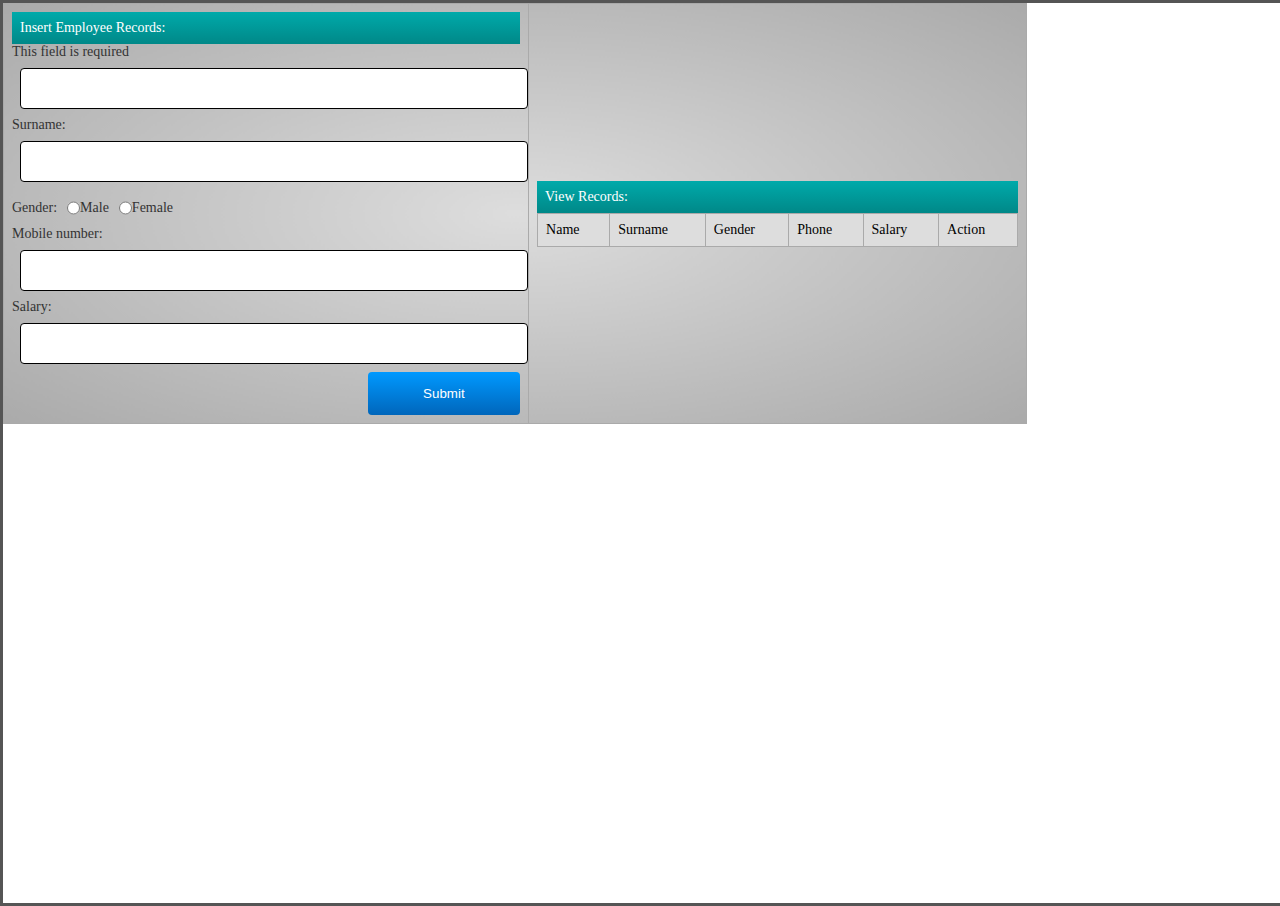
<file: crud.html>
<!DOCTYPE html>
<head>
    <title>
        CRUD operation using HTML CSS JS
    </title>
    <meta name="viewport" content="width=device-width, initial-scale=1.0" charset="utf-8">
    <link href="style3.css" rel="stylesheet" type="text/css">
</head>
<body>
    <table>
        <tr>
            <td>
                <form onsubmit="event.preventDefault();onFormSubmit();" autocomplete="off">
                    <header>Insert Employee Records:</header>
                    <div class="label">
                        <label class="validation-error hide" id="nameValidationError" >This field is required</label>
                        <input type="text" name="Name" id="Name" value="">
                    </div>
                    <div class="label">
                       <label>Surname:</label>
                        <input type="text" name="Surname"id="Surname">
                    </div>
                    <div class="label Gender">
                        <label>Gender: </label>
                        <input type="radio" name="Gender" id="Male" value="Male" >
                        <label for="Male">Male</label><br>
                        <input type="radio" name="Gender" id="Female" value="Female" >
                        <label for="Female">Female</label><br>
                    </div>
                    <div class="label">
                       <label>Mobile number:</label>
                        <input type="number" name="Phone"id="Phone" >
                    </div>
                    <div class="label">
                        <label>Salary:</label>
                        <input type="number" name="Salary"id="Salary" >
                    </div>
                    <div class="buttons">
                            <input type="submit" value="Submit" id="Submit">
                    </div>

                </forms>
            </td>
           
            <td>
                <header>View Records:</header>
                <table class="list" id="employeeList">
                    <thead>
                        <tr>
                            <th>Name</th>
                            <th>Surname</th>
                            <th>Gender</th>
                            <th>Phone</th>
                            <th>Salary</th>
                            <th>Action</th>
                        </tr>
                    </thead>
                    <tbody>

                    </tbody>
                </table>
            </td>
        </tr>
    </table>
    <script src="script.js"></script>
</body>
</file>
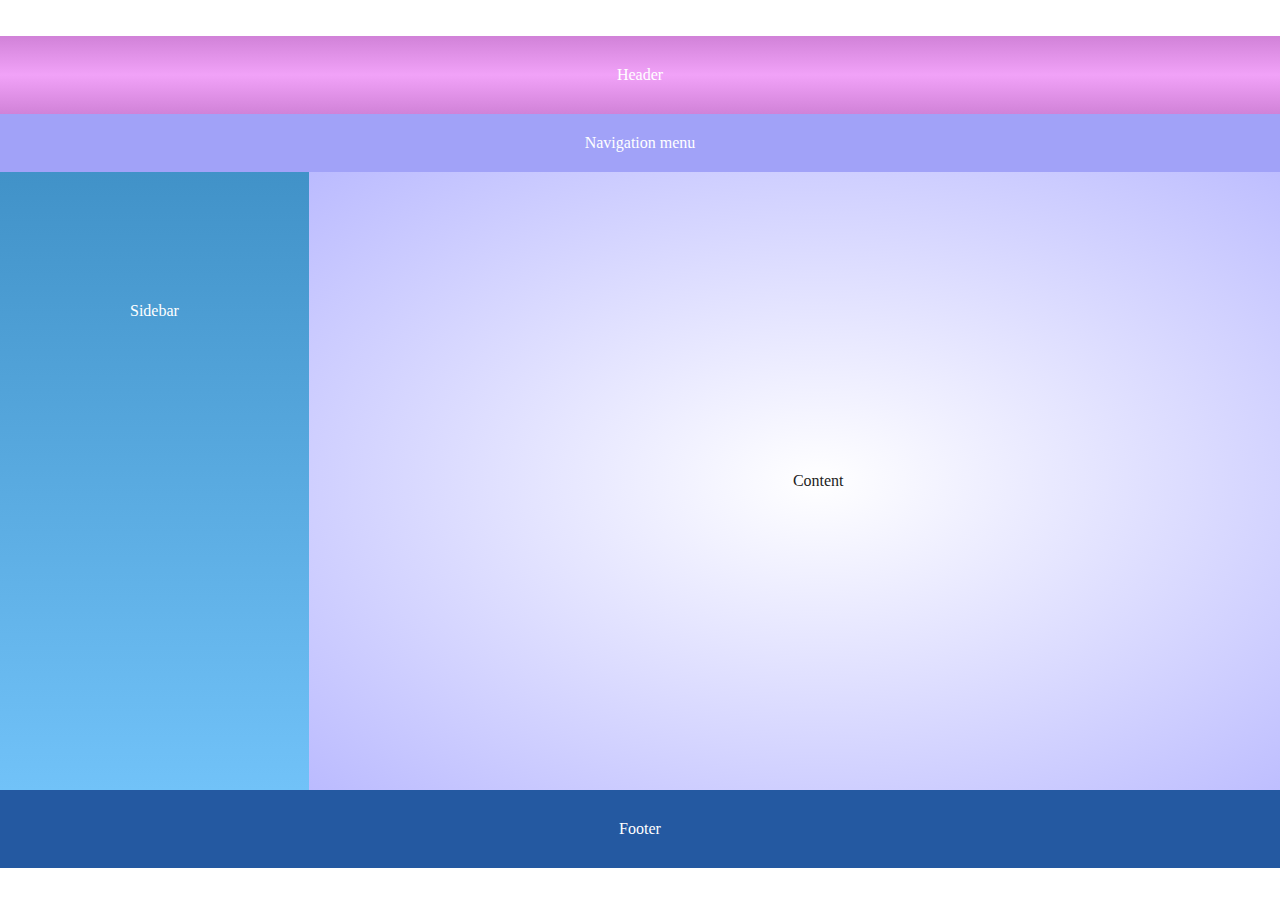
<file: template.html>
<!DOCTYPE html>
<head>
    <meta name="view port" content="width=device-width, initial-scale=1.0">
        <title>Template</title>
        <link href="style1.css" rel="stylesheet" type="text/css">
</head>
<body>
    <div class="container">
        <header>Header</header>
        <p1>Navigation menu</p1>
        <div class="menu">
            <p2>Sidebar</p2>
            <p3>Content</p3>
        </div>
        <footer>Footer</footer>
    </div>
</body>
</file>
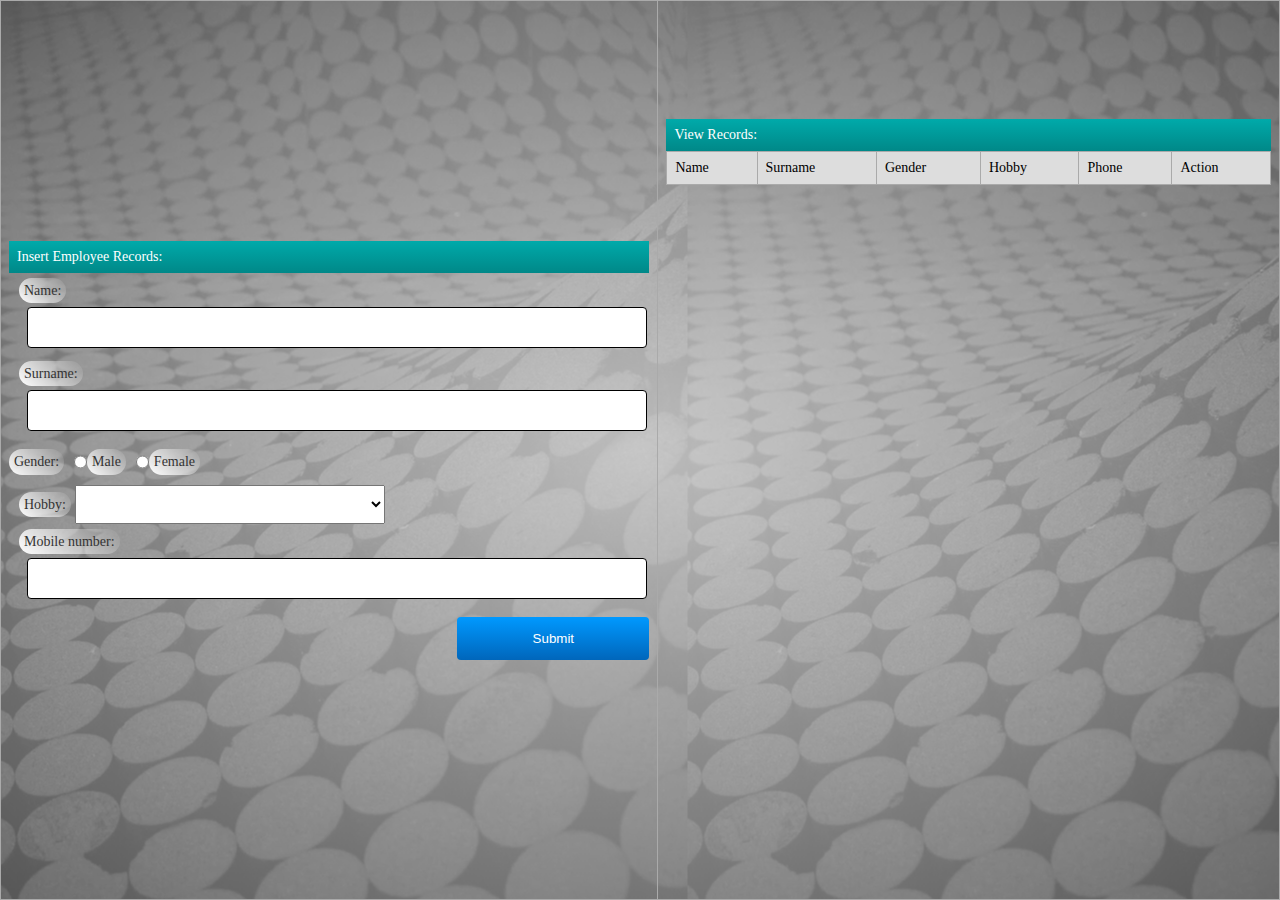
<file: CRUD-application/crud.html>
<!DOCTYPE html>
<head>
    <title>
        CRUD operation using HTML CSS JS
    </title>
    <meta name="viewport" content="width=device-width, initial-scale=1.0" charset="utf-8">
    <link href="crud_style.css" rel="stylesheet" type="text/css">
</head>
<body>
    <table>
        <tr>
            <td class="form">
                <form onsubmit="event.preventDefault();onFormSubmit();" autocomplete="off">
                    <header>Insert Employee Records:</header>
                    <div class="labels">
                        <label>Name:</label>
                        <label id="empty"></label> 
                        <input type="text" name="Name" id="Name" value="">
                    </div>
                    <div class="labels">
                       <label>Surname:</label>
                        <input type="text" name="Surname"id="Surname">
                    </div>
                    <div class="labels Gender">
                        <label>Gender: </label>
                        <input type="radio" name="Gender" id="Male" value="Male" >
                        <label for="Male">Male</label><br>
                        <input type="radio" name="Gender" id="Female" value="Female" >
                        <label for="Female">Female</label><br>
                    </div>
                    <div class="labels">
                        <label>Hobby:</label>
                       <select name="Hobby" id="Hobby">
                          <option value="-"></option>
                           <option value="Dance">Dance</option>
                           <option value="Music">Music</option>
                           <option value="Reading">Reading</option>
                           <option value="Gaming">Gaming</option>
                       </select>
                    </div>
                    <div class="labels">
                       <label>Mobile number:</label>
                        <input type="text" id="Phone" name="Phone" pattern="[0-9]{10}" title="Enter 10 digit mobile number">
                    </div>

                    <div class="buttons">
                            <input type="submit" value="Submit" id="Submit">
                    </div>

                </forms>
            </td>
           
            <td class="display">

                <header>View Records:</header>
                <div class="scorllit">
                <table class="list" id="employeeList" >
                    <thead>
                        <tr>
                            <th>Name</th>
                            <th>Surname</th>
                            <th>Gender</th>
                            <th>Hobby</th>
                            <th>Phone</th>
                            <th>Action</th>
                        </tr>
                    </thead>
                    <tbody id="tbody">

                    </tbody>
                </table></div>

            </td>
        </tr>
    </table>
    <script src="crud_script.js"></script>
</body>
</file>
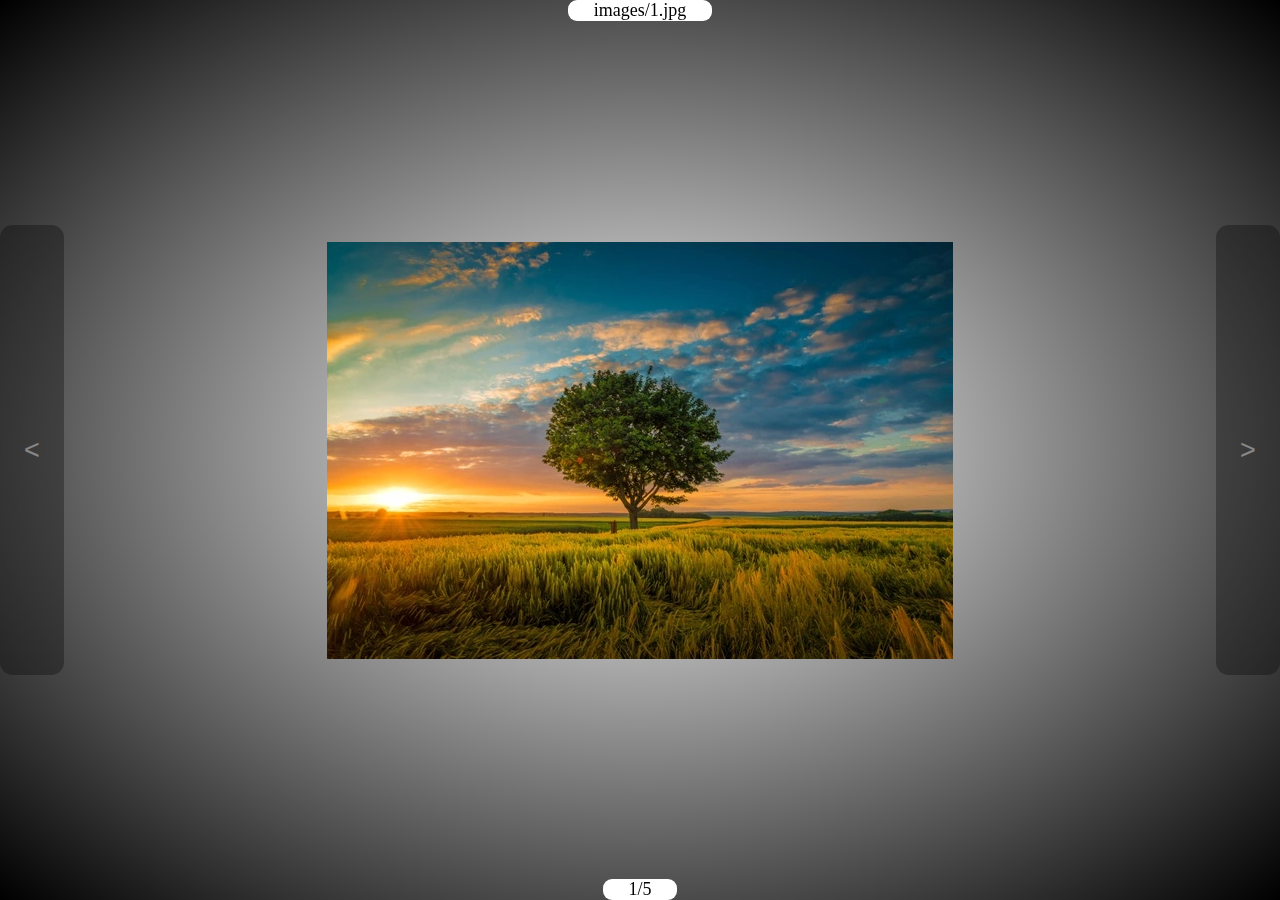
<file: Image-slider/Image slider.html>
<!DOCTYPE html>
<html>
    <head>
        <meta charset="utf-8">
        <title>Image slider</title>
        <link href="style2.css" rel="stylesheet" type="text/css">
    </head>
    <body>
        <div class="details" id="top"></div>
        <div class="image_slider">
                <button class="button" id="pre" onclick="myFunction1()" > < </button>
                <img name="image" src="images/1.jpg">
                <button class="button" id="next" onclick="myFunction2()"> > </button>       
        </div>
        <div class="details" id="bottom"></div>
        <script>
            var i=0;
            var images=[];
            images[0]="images/1.jpg";
            images[1]="images/2.jpg";
            images[2]="images/3.jpg";
            images[3]="images/4.jpeg";
            images[4]="images/image.jpg";
            document.getElementById("top").innerHTML=images[i]; 
            document.getElementById("bottom").innerHTML=i+1 +"/"+ images.length ;  

            function myFunction1() {
                if(i>0)
                {
                    i=i-1;
                    document.getElementById("pre").style.cursor="default"
                    document.getElementById("next").style.cursor="default" 
                }
                else {
                    i=0
                    document.getElementById("pre").style.cursor="not-allowed"
                }
                document.image.src=images[i]; 
                document.getElementById("top").innerHTML=images[i]; 
                document.getElementById("bottom").innerHTML=i+1 +"/"+ images.length ;  
            }
            function myFunction2() {
                if(i<images.length-1)
                {
                    i=i+1;
                    document.getElementById("next").style.cursor="default" 
                    document.getElementById("pre").style.cursor="default"   
                }
                else {
                    i=images.length-1;
                    document.getElementById("next").style.cursor="not-allowed"
                }
                document.image.src=images[i];  
                document.getElementById("top").innerHTML=images[i];  
                document.getElementById("bottom").innerHTML=i+1 +"/"+ images.length ;  
            }
        </script>
    </body>
</html>
</file>
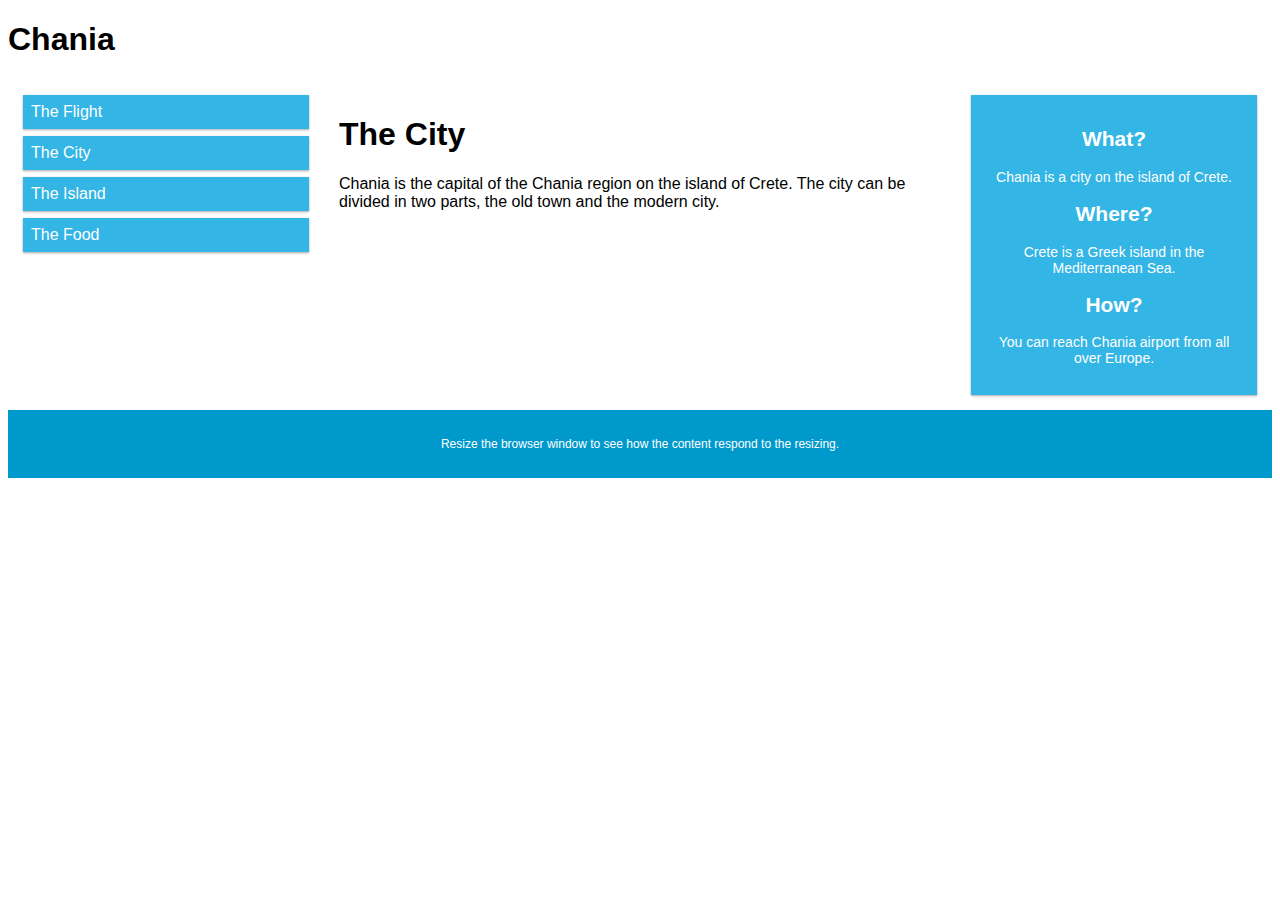
<file: Layout 2/Layout.html>
<!DOCTYPE html>
<html>
<head>
<meta name="viewport" content="width=device-width, initial-scale=1.0">
<link href="style.css" rel="stylesheet" type="text/css">
</head>
<body>

<div class="header">
  <h1>Chania</h1>
</div>

<div class="row">
  <div class="col-3 col-s-3 menu">
    <ul>
      <li>The Flight</li>
      <li>The City</li>
      <li>The Island</li>
      <li>The Food</li>
    </ul>
  </div>

  <div class="col-6 col-s-9">
    <h1>The City</h1>
    <p>Chania is the capital of the Chania region on the island of Crete. The city can be divided in two parts, the old town and the modern city.</p>
  </div>

  <div class="col-3 col-s-12">
    <div class="aside">
      <h2>What?</h2>
      <p>Chania is a city on the island of Crete.</p>
      <h2>Where?</h2>
      <p>Crete is a Greek island in the Mediterranean Sea.</p>
      <h2>How?</h2>
      <p>You can reach Chania airport from all over Europe.</p>
    </div>
  </div>
</div>

<div class="footer">
  <p>Resize the browser window to see how the content respond to the resizing.</p>
</div>

</body>
</html>
</file>
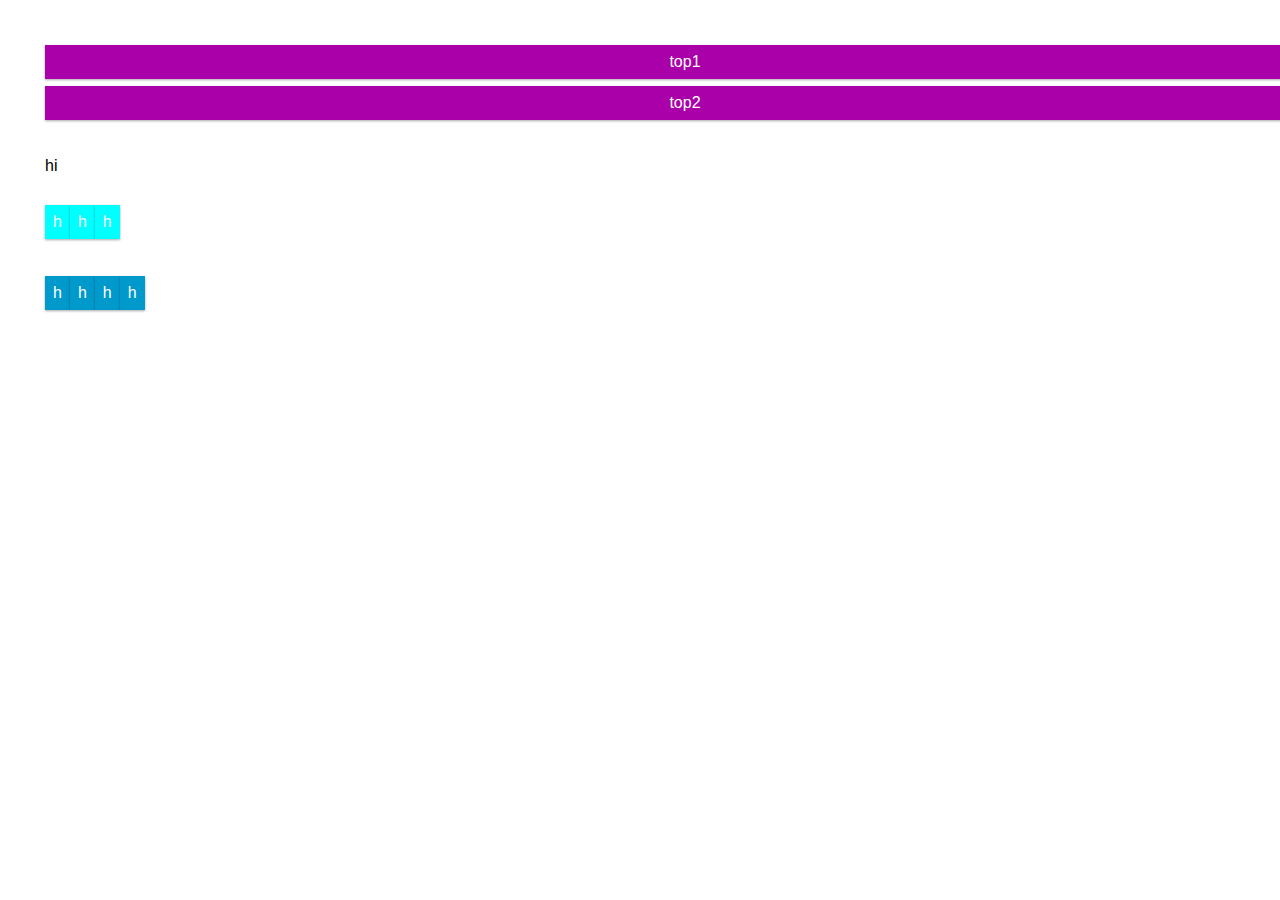
<file: Layout 2/Layout2.html>
<!DOCTYPE html>
<html>
<head>
<meta name="viewport" content="width=device-width, initial-scale=1.0">
<link href="style2.css" rel="stylesheet" type="text/css">
</head>
<body>
    <div class="top">
        <ul>
            <li>top1</li>
            <li>top2</li>
        </ul>
    </div>
    <div class="center">
        <p>hi</p>
    </div>
    <div class="mid">
        <ul>
            <li>h</li>
            <li>h</li>
            <li>h</li>
        </ul>
    </div>
    <div class="footer">
        <ul>
            <li>h</li>
            <li>h</li>
        </ul>
        <ul>
            <li>h</li>
            <li>h</li>
        </ul>
    </div>

</body>
</file>
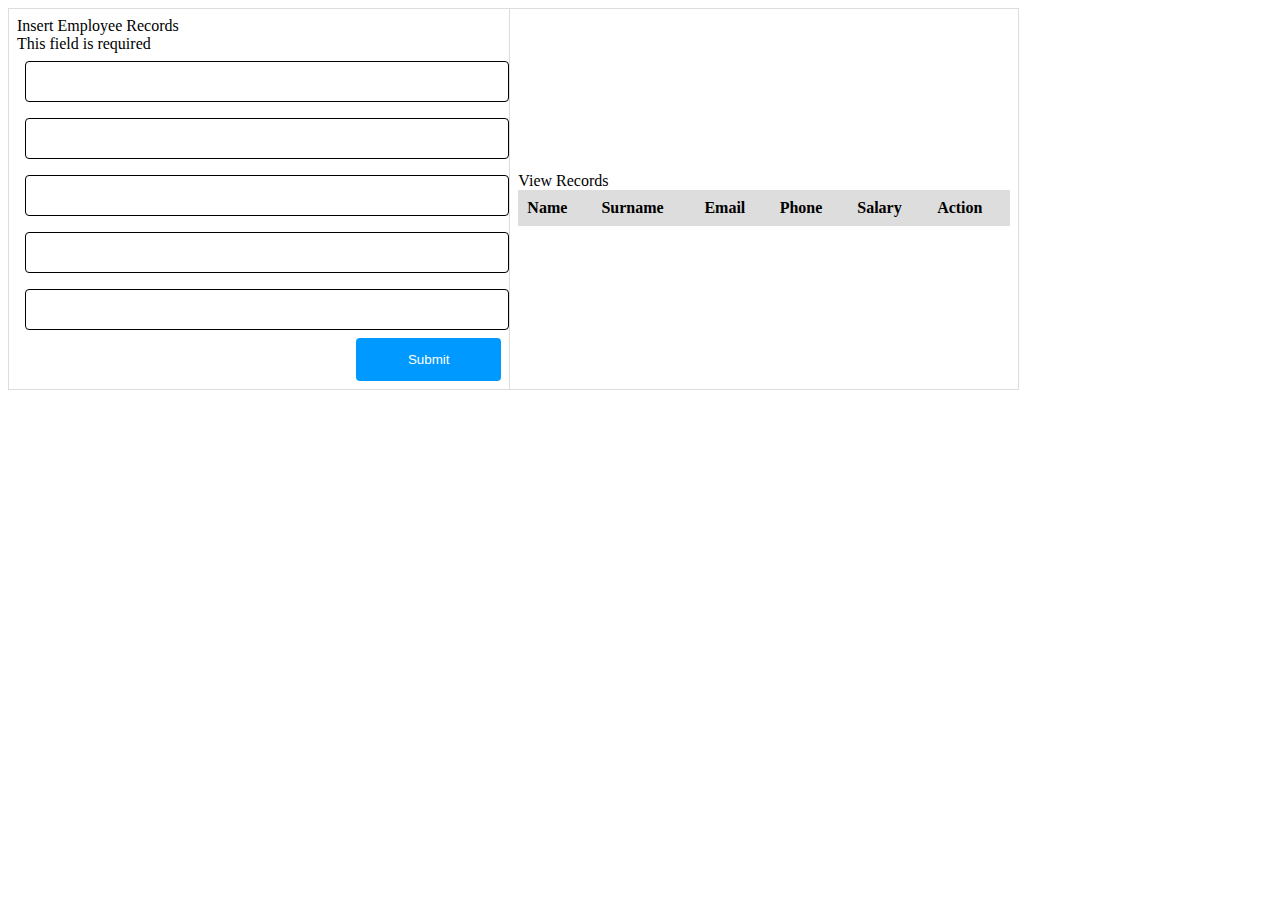
<file: Image slider-20210927T040833Z-001/Image slider/crud.html>
<!DOCTYPE html>
<head>
    <title>
        CRUD operation using HTML CSS JS
    </title>
    <meta name="viewport" content="width=device-width, initial-scale=1.0" charset="utf-8">
    <link href="style3.css" rel="stylesheet" type="text/css">
</head>
<body>
    <table>
        <tr>
            <td>
                <form onsubmit="event.preventDefault();onFormSubmit();" autocomplete="off">
                    <header>Insert Employee Records</header>
                    <div>
                        <label class="validation-error hide" id="nameValidationError" >This field is required</label>
                        <input type="text" name="Name" id="Name" value="">
                    </div>
                    <div>
                       
                        <input type="text" name="Surname"id="Surname">
                    </div>
                    <div>
                       
                        <input type="text" name="Email" id="Email" >
                    </div>
                    <div>
                       
                        <input type="number" name="Phone"id="Phone" >
                    </div>
                    <div>
                        <input type="number" name="Salary"id="Salary" >
                    </div>
                    <div class="buttons">
                            <input type="submit" value="Submit">
                    </div>

                </forms>
            </td>
           
            <td>
                <header>View Records</header>
                <table class="list" id="employeeList">
                    <thead>
                        <tr>
                            <th>Name</th>
                            <th>Surname</th>
                            <th>Email</th>
                            <th>Phone</th>
                            <th>Salary</th>
                            <th>Action</th>
                        </tr>
                    </thead>
                    <tbody>

                    </tbody>
                </table>
            </td>
        </tr>
    </table>
    <script src="script.js"></script>
</body>
</file>
<file: style3.css>
*{
    margin: 0;
    padding: 0;
    
}
header{
    color: #fff;
    background-image:linear-gradient(#0aa,#088) ;
    padding: 8px;
}
body{
width: 100vw;
height: 100vh;
border: #555 solid;
}
body > table{
    width: 80%;
    background-image: radial-gradient(#ddd,#aaa) ;
  

}
table{
    border-collapse: collapse;
}
table.list{
    width: 100%;
}
.Gender{
    display: flex;
    margin: 10px 0px;
}

.label{
    color: #333;
}
#Male{
    margin-left: 10px;
}
#Female{
    margin-left: 10px;
}
td,th{
    border: 1px solid #aaa;
    text-align: left;
    padding: 8px;
    font-size: 14px;
    font-weight: unset;


}

tr:nth-child(even),table.list thead>tr{
    background-color: #ddd;
}
input[type=text], input[type=number]{
    width: 100%;
    padding: 12px 20px;
    margin: 8px;
    display: inline-block;
    border: 1px solid;
    border-radius: 4px;
    box-sizing: border-box;
}
input[type=submit]{
    width: 30%;
    background-image:linear-gradient(#09f,#06b) ;
    color: #fff;
    padding: 14px 20px;
    border: none;
    border-radius: 4px;
    cursor: pointer;
}
input[type=submit]:hover{
    background-image:linear-gradient(#08c,#09f);
}
form .buttons{
text-align: right;
}
a{
    cursor: pointer;
    margin-right: 4px;
    font-size: 10px;
    padding: 2px;
    border-radius: 4px;
    background-color: #fff;
}
a:hover{
    background-image:linear-gradient(#fb0,#c70) ;
}
b{
    cursor: pointer;
    margin-right: 4px;
    font-size: 10px;
    padding: 2px;
    border-radius: 5px;
    background-color: #fff;
}
b:hover{

    background-image:linear-gradient(#f33,#c00) ;

}
</file>
<file: style1.css>
*{
            color: white;
            display: flex;
            margin: 0px;
            flex-direction: column;
            
        }
        .container{
            display: flex;
        }
        header{
            background-color: #f1a2f8;
            background-image: linear-gradient(#d182d8,#f1a2f8,#d182d8);
            text-align: center;
            /*margin: 10px;*/
            padding: 30px;
            
        }
        p1{
            background-color: #a1a2f8;
            padding: 20px ;
            text-align: center;
            
        }
        .menu{
            display: flex;
            flex-direction: row;
            
        }
        p2{
            background-color: #71c2f8;
            text-align: center;
            padding: 130px;
            background-image: linear-gradient(#4192c8,#71c2f8);
           
        }
        p3{
            background-color: #f9f9f9;
            background-image: radial-gradient(#fff,#bbf);
            color: #222;
            text-align: center;
            padding: 300px 484px;
        }
         
        footer{
            background-color: #2459a1;
            text-align: center;
            padding: 30px;
            
        }
</file>
<file: CRUD-application/crud_style.css>
*{
    margin: 0;
    padding: 0;
    
}
header{
    color: #fff;
    background-image:linear-gradient(#0aa,#088) ;
    padding: 8px;
}
body{
width: 100vw;
height: 100vh;
justify-content: center;
align-items: center;
}
body > table{
    width: 100%;
    height: 100%;
    background-image:  radial-gradient(#ddd,#aaa) ,url(background.jpeg);
    background-blend-mode: hard-light;
}
table{
    border-collapse: collapse;
    overflow: scroll ;
}
table.list{
    width: 100%;

}
.labels{
    color: #333;
    margin: 10px;
}
label{
    background-image: linear-gradient(45deg,#fff, transparent);
    padding: 5px;
    border-radius: 15px;  
}
.Gender{
    display: flex;
    margin: 10px 0px;
}
#empty{
    background-image: none;
    color: red;
}
#Hobby{
    width: 50%;
    padding: 10px;
   }
#Male{
    margin-left: 10px;
}
#emp_num{
    background-image: none;
    color: red;
}
#Female{
    margin-left: 10px;
}
td,th{
    border: 1px solid #aaa;
    text-align: left;
    padding: 8px;
    font-size: 14px;
    font-weight: unset;
}

.scorllit{
   overflow: scroll;
   height: 70vh;
}

tr:nth-child(even),table.list thead>tr{
    background-color: #ddd;
}
input[type=text], input[type=number]{
    width: 100%;
    padding: 12px 20px;
    margin: 8px;
    display: inline-block;
    border: 1px solid;
    border-radius: 4px;
    box-sizing: border-box;
}
input[type=submit]{
    width: 30%;
    background-image:linear-gradient(#09f,#06b) ;
    color: #fff;
    padding: 14px 20px;
    border: none;
    border-radius: 4px;
    cursor: pointer;
}
input[type=submit]:hover{
    background-image:linear-gradient(#08c,#09f);
}
form .buttons{
text-align: right;
}
a,b{
    cursor: pointer;
    margin-right: 4px;
    font-size: 10px;
    padding: 2px;
    border-radius: 4px;
    background-color: #fff;
}
a:hover{
    background-image:linear-gradient(#fb0,#c70) ;
}
/* b{
    cursor: pointer;
    margin-right: 4px;
    font-size: 10px;
    padding: 2px;
    border-radius: 5px;
    background-color: #fff;
} */
b:hover{

    background-image:linear-gradient(#f33,#c00) ;
}
</file>
<file: Image-slider/style2.css>
body{
   margin: 0;
   padding: 0;
   height: 100vh;
   display: flex;
   flex-direction: column;
   justify-content: center;
   align-items: center;
   background-image: radial-gradient(#fff,#000) ;
   background-repeat: no-repeat;
}
.image_slider{
    display: flex;
    flex-direction: row;
    align-items: center;
}
img{

    min-width :auto ;
    min-height: auto;
    max-width: 90vw;
    max-height: 90vh;
}
.details{
    justify-content: center;
    background-color: #fff;
    position: fixed;
    padding: 0 2vw;
    font-size: 2vh;
    border-radius: 1vh;
}
#top{
    top: 0;
}
#bottom{
    bottom: 0;
}
.button{
    position: fixed;
    border-radius: 1vw;
    height: 50vh;
    width: 5vw;
    border: none;
    background-color: #000;
    color: #fff;
    font-size: 3vh;
    opacity: 0.3;
    transition: background-color 0.5s;
}
.button:hover{
opacity: 1;
background-color: #fff;
color: #000;
}
#pre {
left: 0;
cursor: not-allowed;
}
#next{
right: 0;

}
</file>
<file: Layout 2/style.css>
* {
    box-sizing: border-box;
  }
  
  .row::after {
    content: "";
    clear: both;
    display: table;
  }
  
  [class*="col-"] {
    float: left;
    padding: 15px;
  }
  
  html {
    font-family: "Lucida Sans", sans-serif;
  }
  

  
  .menu ul {
    list-style-type: none;
    margin: 0;
    padding: 0;
  }
  
  .menu li {
    padding: 8px;
    margin-bottom: 7px;
    background-color: #33b5e5;
    color: #ffffff;
    box-shadow: 0 1px 3px rgba(0,0,0,0.12), 0 1px 2px rgba(0,0,0,0.24);
  }
  
  .menu li:hover {
    background-color: #0099cc;
  }
  
  .aside {
    background-color: #33b5e5;
    padding: 15px;
    color: #ffffff;
    text-align: center;
    font-size: 14px;
    box-shadow: 0 1px 3px rgba(0,0,0,0.12), 0 1px 2px rgba(0,0,0,0.24);
  }
  
  .footer {
    background-color: #0099cc;
    color: #ffffff;
    text-align: center;
    font-size: 12px;
    padding: 15px;
  }
  
  /* For mobile phones: */
  [class*="col-"] {
    width: 100%;
  }
  
  @media only screen and (min-width: 600px) {
    /* For tablets: */
    .col-s-1 {width: 8.33%;}
    .col-s-2 {width: 16.66%;}
    .col-s-3 {width: 25%;}
    .col-s-4 {width: 33.33%;}
    .col-s-5 {width: 41.66%;}
    .col-s-6 {width: 50%;}
    .col-s-7 {width: 58.33%;}
    .col-s-8 {width: 66.66%;}
    .col-s-9 {width: 75%;}
    .col-s-10 {width: 83.33%;}
    .col-s-11 {width: 91.66%;}
    .col-s-12 {width: 100%;}
  }
  @media only screen and (min-width: 768px) {
    /* For desktop: */
    .col-1 {width: 8.33%;}
    .col-2 {width: 16.66%;}
    .col-3 {width: 25%;}
    .col-4 {width: 33.33%;}
    .col-5 {width: 41.66%;}
    .col-6 {width: 50%;}
    .col-7 {width: 58.33%;}
    .col-8 {width: 66.66%;}
    .col-9 {width: 75%;}
    .col-10 {width: 83.33%;}
    .col-11 {width: 91.66%;}
    .col-12 {width: 100%;}
  }
</file>
<file: Layout 2/style2.css>
*{
    padding: 0;
    margin: 0;

    box-sizing: border-box;
    float: left;
    padding: 15px;
}
body{
    display: flex;
    flex-direction: column;
    text-align: center;

}
html {
    font-family: "Lucida Sans", sans-serif;
  }
  [class*="col-"] {
    float: left;
    padding: 15px;
  }
.top ul{
    list-style-type: none;
    margin: 0;
    padding: 0;
  }
.top li{
    background-color: #a0a;
    width: 100vw;
    color: #fff;
    padding: 8px;
    margin-bottom: 7px;
    box-shadow: 0 1px 3px rgba(0,0,0,0.12), 0 1px 2px rgba(0,0,0,0.24);
}
.top li:hover {
    background-color: #808;
  }
.center{
margin: 0;
padding: 0;
}
p:hover{
background-color: #ccc;
padding: 8px;
margin-bottom: 7px;
box-shadow: 0 1px 3px rgba(0,0,0,0.12), 0 1px 2px rgba(0,0,0,0.24);
}
.mid ul{
    list-style-type: none;
    margin: 0;
    padding: 0;
  }
.mid li{
    background-color: #0ff;
    color: #fff;
    padding: 8px;
    margin-bottom: 7px;
    box-shadow: 0 1px 3px rgba(0,0,0,0.12), 0 1px 2px rgba(0,0,0,0.24);
}
.mid li:hover {
    background-color: #0cc;
}
.footer ul{
    list-style-type: none;
    margin: 0;
    padding: 0;
}
.footer li{
    background-color: #09c;
    color: #fff;
    padding: 8px;
    margin-bottom: 7px;
    box-shadow: 0 1px 3px rgba(0,0,0,0.12), 0 1px 2px rgba(0,0,0,0.24);
}
.footer li:hover{
    background-color: #07a;
}
  /* For mobile phones: */
  [class*="col-"] {
    width: 100%;
  }
  
  @media(min-width: 320px )and (max-width: 768px) {
    /* For tablets: */
    .top {width: 8.33%;}
    .col-s-2 {width: 16.66%;}
    .col-s-3 {width: 25%;}
    .col-s-4 {width: 33.33%;}
    .col-s-5 {width: 41.66%;}
    .col-s-6 {width: 50%;}
    .col-s-7 {width: 58.33%;}
    .col-s-8 {width: 66.66%;}
    .col-s-9 {width: 75%;}
    .col-s-10 {width: 83.33%;}
    .col-s-11 {width: 91.66%;}
    .col-s-12 {width: 100%;}
  }
  @media (min-width: 768px) and (max-width: 1024px){
    /* For desktop: */
.top li{width: 15vw;}
  }
</file>
<file: Image slider-20210927T040833Z-001/Image slider/style3.css>
body > table{
    width: 80%;
}
table{
    border-collapse: collapse;
}
table.list{
    width: 100%;
}
td,th{
    border: 1px solid #ddd;
    text-align: left;
    padding: 8px;
}
tr:nth-child(even),table.list thead>tr{
    background-color: #ddd;
}
input[type=text], input[type=number]{
    width: 100%;
    padding: 12px 20px;
    margin: 8px;
    display: inline-block;
    border: 1px solid;
    border-radius: 4px;
    box-sizing: border-box;
}
input[type=submit]{
    width: 30%;
    background-color: #09f;
    color: #fff;
    padding: 14px 20px;
    border: none;
    border-radius: 4px;
    cursor: pointer;
}
form .buttons{
text-align: right;
}
a{
    cursor: pointer;
    text-decoration: underline;
    color: #00e;
    margin-right: 4px;
}
</file>
